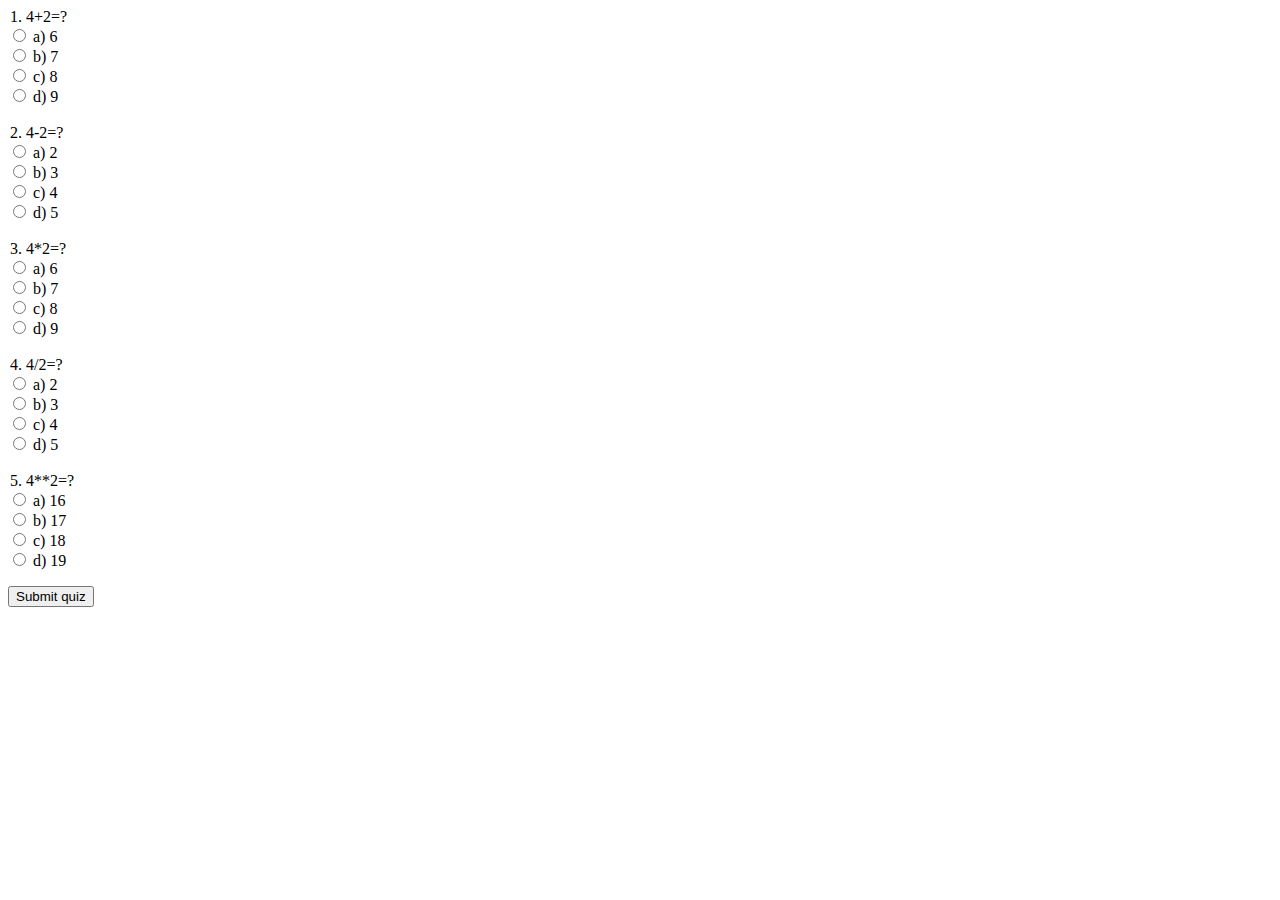
<file: lab06/exercise2/Quiz.html>
<!DOCTYPE html>
<html lang="en">
<head>
  <meta charset="UTF-8">
  <meta http-equiv="X-UA-Compatible" content="IE=edge">
  <meta name="viewport" content="width=device-width, initial-scale=1.0">
  <title>Quiz Creation</title>
</head>
<body>

  <form method="POST" action="Quiz.php">
    <legend>1. 4+2=?</legend>
    <div>
      <input type="radio" id="q1_1" name="question1" value="6">
      <label for="q1_1">a) 6</label>
    </div>
    <div>
      <input type="radio" id="q1_2" name="question1" value="7">
      <label for="q1_2">b) 7</label>
    </div>
    <div>
      <input type="radio" id="q1_3" name="question1" value="8">
      <label for="q1_3">c) 8</label>
    </div>
    <div>
      <input type="radio" id="q1_4" name="question1" value="9">
      <label for="q1_4">d) 9</label>
    </div>

    <legend><br>2. 4-2=?</legend>
    <div>
      <input type="radio" id="q2_1" name="question2" value="2">
      <label for="q2_1">a) 2</label>
    </div>
    <div>
      <input type="radio" id="q2_2" name="question2" value="3">
      <label for="q2_2">b) 3</label>
    </div>
    <div>
      <input type="radio" id="q2_3" name="question2" value="4">
      <label for="q2_3">c) 4</label>
    </div>
    <div>
      <input type="radio" id="q2_4" name="question2" value="5">
      <label for="q2_4">d) 5</label>
    </div>

    <legend><br>3. 4*2=?</legend>
    <div>
      <input type="radio" id="q3_1" name="question3" value="6">
      <label for="q3_1">a) 6</label>
    </div>
    <div>
      <input type="radio" id="q3_2" name="question3" value="7">
      <label for="q3_2">b) 7</label>
    </div>
    <div>
      <input type="radio" id="q3_3" name="question3" value="8">
      <label for="q3_3">c) 8</label>
    </div>
    <div>
      <input type="radio" id="q3_4" name="question3" value="9">
      <label for="q3_4">d) 9</label>
    </div>

    <legend><br>4. 4/2=?</legend>
    <div>
      <input type="radio" id="q4_1" name="question4" value="2">
      <label for="q4_1">a) 2</label>
    </div>
    <div>
      <input type="radio" id="q4_2" name="question4" value="3">
      <label for="q4_2">b) 3</label>
    </div>
    <div>
      <input type="radio" id="q4_3" name="question4" value="4">
      <label for="q4_3">c) 4</label>
    </div>
    <div>
      <input type="radio" id="q4_4" name="question4" value="5">
      <label for="q4_4">d) 5</label>
    </div>

    <legend><br>5. 4**2=?</legend>
    <div>
      <input type="radio" id="q5_1" name="question5" value="16">
      <label for="q5_1">a) 16</label>
    </div>
    <div>
      <input type="radio" id="q5_2" name="question5" value="17">
      <label for="q5_2">b) 17</label>
    </div>
    <div>
      <input type="radio" id="q5_3" name="question5" value="18">
      <label for="q5_3">c) 18</label>
    </div>
    <div>
      <input type="radio" id="q5_4" name="question5" value="19">
      <label for="q5_4">d) 19</label>
    </div>
    <p></p>
    <div>
      <button type="submit" onclick="window.location.href='Quiz.php'">Submit quiz</button>
    </div>
  </form>

</body>
</html>
</file>
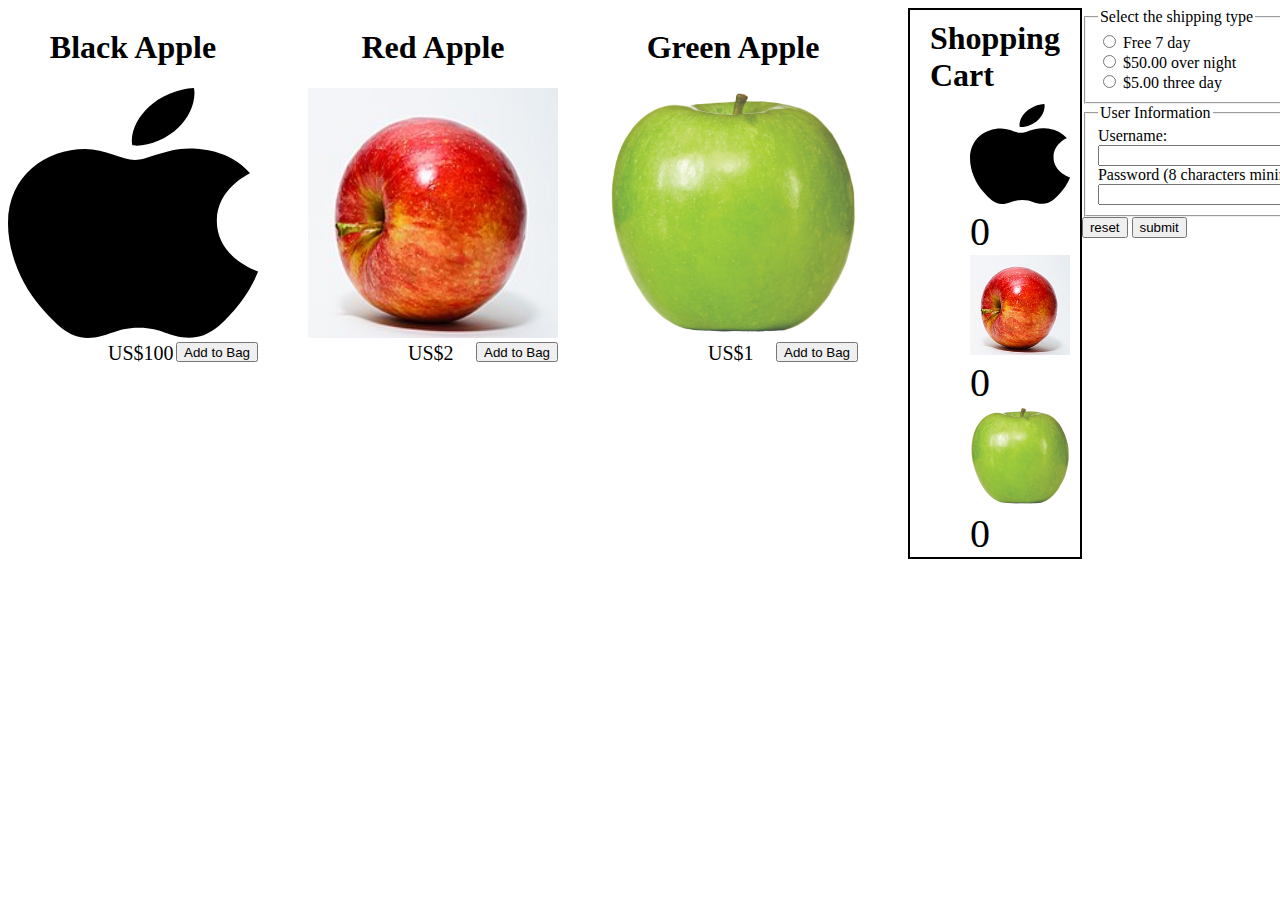
<file: lab06/exercise3/customerFrontend.html>
<!DOCTYPE html>
<html lang="en">
<head>
  <meta charset="UTF-8">
  <meta http-equiv="X-UA-Compatible" content="IE=edge">
  <meta name="viewport" content="width=device-width, initial-scale=1.0">
  <link rel="stylesheet" href="style.css">
  <title>Web Store</title>
  <script src="https://code.jquery.com/jquery-3.6.0.min.js"></script>
  <script src="formChecker.js"></script>
</head>
<body>
  <div id="entire_flex">
    <div class="each-item">
      <h1 class="item-title">Black Apple</h1>
      <img src="images/black.svg" width="250" height="250">
      <div class="item-description">
        <p class="item-price">US$100</p>
        <button type="button" class="item-add" id="item1-add" onclick="add_item('item1')">Add to Bag</button>
      </div>
    </div>
    <div class="each-item">
      <h1 class="item-title">Red Apple</h1>
      <img src="images/red.jpg" width="250" height="250">
      <div class="item-description">
        <p class="item-price">US$2</p>
        <button type="button" class="item-add" id="item2-add" onclick="add_item('item2')">Add to Bag</button>
      </div>
    </div>
    <div class="each-item">
      <h1 class="item-title">Green Apple</h1>
      <img src="images/green.png" width="250" height="250">
      <div class="item-description">
        <p class="item-price">US$1</p>
        <button type="button" class="item-add" id="item3-add" onclick="add_item('item3')">Add to Bag</button>
      </div>
    </div>
    <div class="shopping-cart">
      <h1 class="shopping-cart_title">Shopping Cart</h1>
      <div class="shopping-cart_items">
        <div class="shopping-cart_item">
          <img src="images/black.svg" width="100" height="100">
          <p class="shopping-cart_item_count" id="item1-count">0</p>
        </div>
        <div class="shopping-cart_item">
          <img src="images/red.jpg" width="100" height="100">
          <p class="shopping-cart_item_count" id="item2-count">0</p>
        </div>
        <div class="shopping-cart_item">
          <img src="images/green.png" width="100" height="100">
          <p class="shopping-cart_item_count" id="item3-count">0</p>
        </div>
      </div>
    </div>
    <form class="form" action="customerBackend.php" method="post" onsubmit="return verify_submit()">
      <div class="form_shipping-info">
        <fieldset>
          <legend>Select the shipping type</legend>
          <input type="radio" id="radio1" name="shipping-method" value="1">
          <label for="radio1">Free 7 day</label>
          <br>
          <input type="radio" id="radio2" name="shipping-method" value="2">
          <label for="radio2">$50.00 over night </label>
          <br>
          <input type="radio" id="radio3" name="shipping-method" value="3">
          <label for="radio3">$5.00 three day </label>
        </fieldset>
      </div>
      <div class="form_user-info">
        <fieldset>
          <legend>User Information</legend>
          <label for="username">Username:</label>
          <input type="email" id="email" name="username" pattern="^\w+([-+.']\w+)*@\w+([-.]\w+)*\.\w+([-.]\w+)*$" size="30" required>
          <label for="pass">Password (8 characters minimum):</label>
          <input type="password" id="pass" name="password" minlength="8" required>
        </fieldset>
      </div>
      <div class="form_button">
        <input type="button" value="reset" onclick="reset_cart()">
        <input type="submit" value="submit">
      </div>
      <div class="form_count" style="display: none;">
        <input type="text" id="form-item1_count" name="item1-count" value="">
        <input type="text" id="form-item2_count" name="item2-count" value="">
        <input type="text" id="form-item3_count" name="item3-count" value="">
      </div>
    </form>
  </div>
  <div>

  </div>
</body>
</html>
</file>
<file: lab06/exercise3/style.css>
#entire_flex{
  display: flex;
}

.each-item {
  margin-right: 50px;
}

.item-title {
  text-align: center;
}

.item-description {
  display: flex;
}

.item-price {
  font-size: 20px;
  flex: auto;
  margin-left: 100px;
  margin-top: 0px;
}

.item-add {
  height: 20px;
}

/* Shopping Cart */
.shopping-cart {
  border: solid 2px;
}

.shopping-cart_title {
  margin: 10px 20px;
}

.shopping-cart_items {
  display: flex;
  flex-direction:column;
}

.shopping-cart_item {
  margin-left: 60px;
}

.shopping-cart_item_count {
  display: inline;
  font-size: 40px;
}

/* PHP */
.receipt-table {
  border: 1px solid black;
}
</file>
